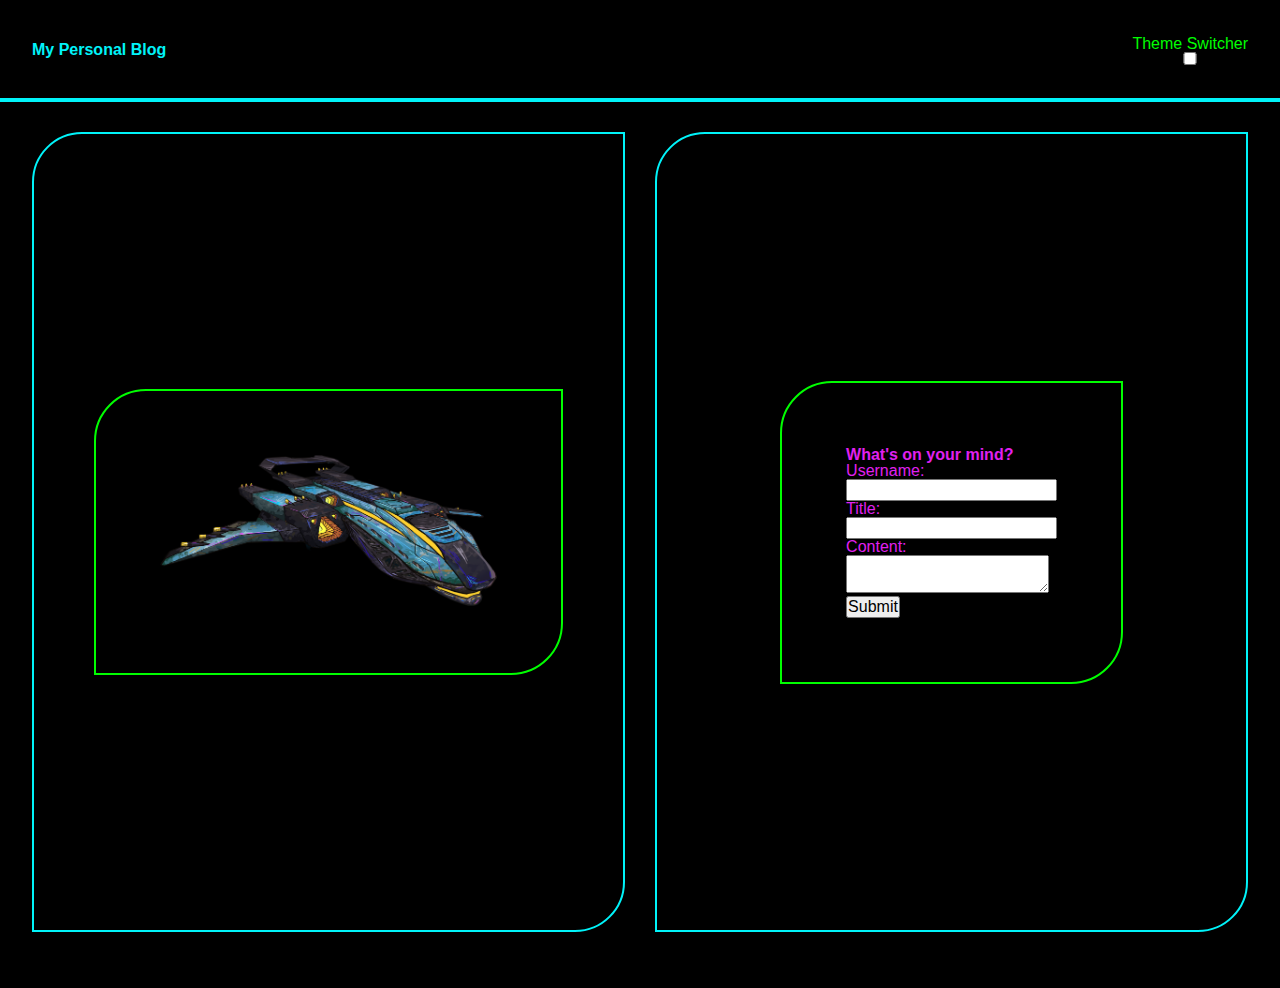
<file: index.html>
<!DOCTYPE html>
<html lang="en">

<head>
    <meta charset="UTF-8">
    <meta name="viewport" content="width=device-width, initial-scale=1.0">
    <title>My Personal Blog</title>
    <link rel="stylesheet" href="assets/css/reset.css" />
    <link rel="stylesheet" href="assets/css/style.css" />
    <link rel="stylesheet" href="assets/css/form.css" />
</head>

<!-- The header is separated to have the title on the left side and
the theme switcher which uses a toggle on the right side -->

<header class="dark">
    <h1>My Personal Blog</h1>
    <label class="switch col">
        <p>Theme Switcher</p>
        <input type="checkbox" id="theme-switcher">
        <span class="slider round"></span>
      </label>
</header>

<!-- Both of the two middle elements underneath the header uses the same CSS
class and are made to expand to 100% of the size when at mobile screen size. -->

<body>
    <main class="dark">

        <section class="splash">
            <div class="form-wrapper">
                <figure>
                    <img src="assets/images/side-image.png" alt="filler" style="width: 100%;">
                </figure>
            </div>
        </section>
        <section class="splash">
            <div class="form-wrapper">
                <h1>What's on your mind?</h1>
                <form id="blogForm">
                    <label for="username">Username:</label><br>
                        <input type="text" id="author" name="username"><br>
                    <label for="text-title">Title:</label><br>
                        <input type="text" id="title" name="title"><br>
                    <label for="text-content">Content:</label><br>
                        <textarea id="content" name="content"></textarea><br>
                    <button type="submit">Submit</button>
                </form>
            </div>
        </section>

    </main>

<!-- I used the logic.js file to contain the logic for theme switcher and
I use the form.js to contain all relevant logic for taking the data from
the "blogform" class and turning into JSON local storage-->
        <script src="assets/js/logic.js"></script>
        <script src="assets/js/form.js"></script>
</body>

</html>
</file>
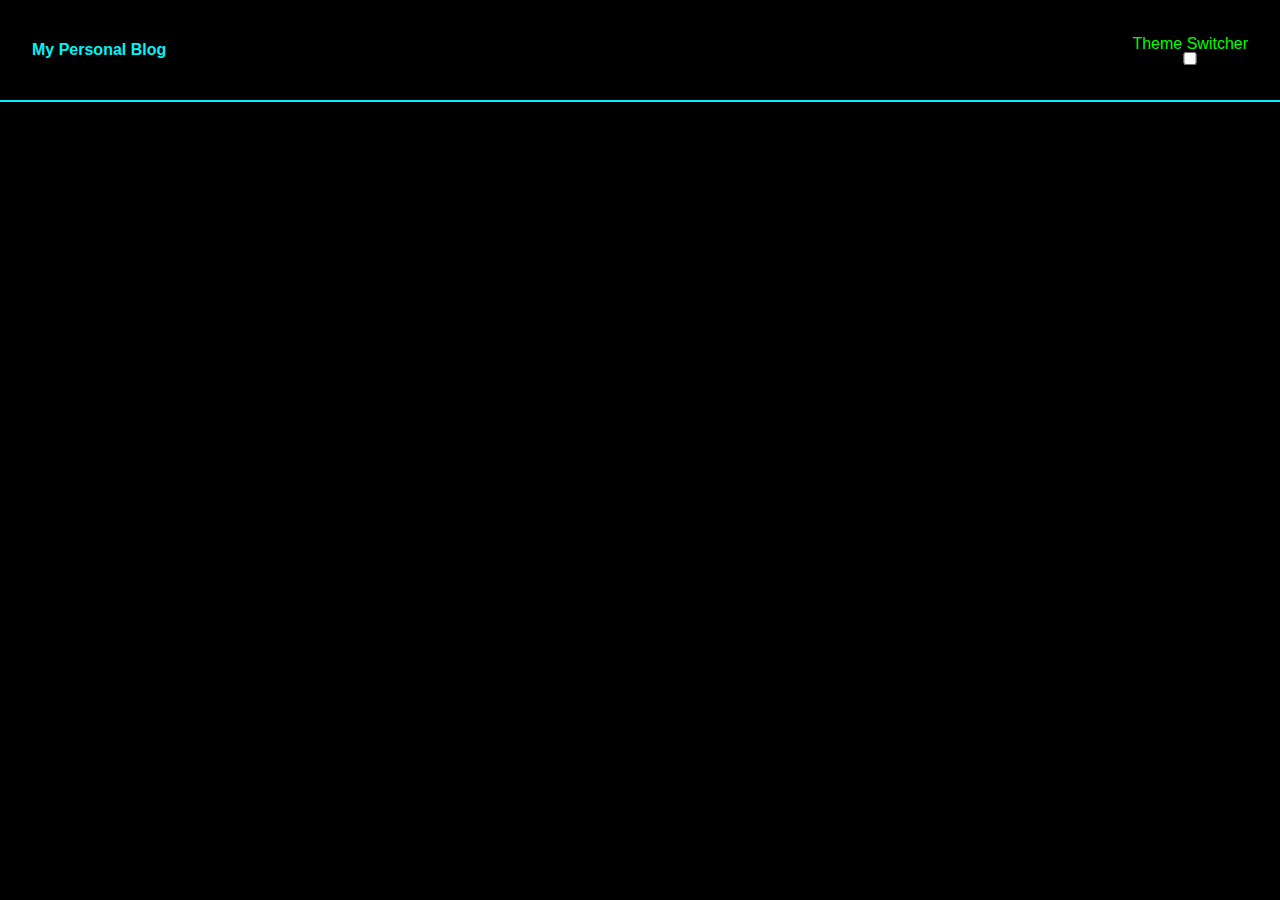
<file: blog.html>
<!DOCTYPE html>
<html lang="en">
<head>
    <meta charset="UTF-8">
    <meta name="viewport" content="width=device-width, initial-scale=1.0">
    <title>Document</title>
    <link rel="stylesheet" href="assets/css/reset.css" />
    <link rel="stylesheet" href="assets/css/style.css" />
    <link rel="stylesheet" href="assets/css/blog.css" />
</head>
<header class="dark">
    <h1>My Personal Blog</h1>
    <label class="switch col">
        <p>Theme Switcher</p>
        <input type="checkbox" id="theme-switcher">
        <span class="slider round"></span>
      </label>
</header>

<!-- Each element is created as a div containing an h1, h2, and p tag
to contain each piece of the blog form. -->

<body>
    <main id="blog-container">
        
    </main>
    <script src="assets/js/logic.js"></script>
    <script src="assets/js/blog.js"></script>
</body>  
</html>
</file>
<file: assets/css/style.css>
:root {
    --cyber-blue: #00f3f9;
    --cyber-green: #00fe00;
    --cyber-pink: #e120f0;
}

body {
    background-color: black;
}

/* Header content is the same across the index.html and blog.html pages
 using flexbox the h1 and label elements are separated using justify-content: space-between*/

header {
    width: 100%;
    height: 100px;
    display: flex;
    flex-direction: row;
    justify-content: space-between;
    align-items: center;
    padding: 2rem;
    outline: 2px solid var(--cyber-blue);
    color: var(--cyber-green);
}

header h1{
    flex-direction: row;
    justify-content: flex-start;
    color: var(--cyber-blue);
}

header label {
    display: flex;
    flex-direction: column;
}

/* Main element is used to contain both separate splash elements. */

main {
    display: flex;
    
    flex-wrap: nowrap;  
    justify-content: space-evenly;
    padding: 2rem;
    overflow-x:hidden;
    gap: 2.5%;
}

/* Both splash elements contain the side image and blog form respectively.
They are made with flexboxes so resizing them will look correctly. */

.splash {
    display: flex;
    outline-style: dashed;
    width: 50%;
    height: 800px;
    color: var(--cyber-pink);
    display: flex;
    flex-direction: row;
    justify-content: center;
    align-items: center;
    min-height: 100%;
    padding: 2rem;

    /* outline is like border, but on the outside of the box instead of inside */
    outline: 2px solid var(--cyber-blue);
    outline-offset: -2px;
    border-top-left-radius: 50px;
    border-bottom-right-radius: 50px;
    padding: 1.5rem;
    /* when the screen resizes, make it so our columns don't jump in size */
    transition: flex-basis 500ms linear;
    margin-bottom: 1.5rem;
}



/* media query for larger screens */
@media screen and (max-width: 768px) {

    header {
      width: 100%;
    }

    main {
        flex-direction: column;
        justify-content: center;
    }

    .splash {
        width:100%;
    }

}


/* Both these classes are used for theme-switcher and when the function is
activated the background and outlines will change for appropriate elements */

.dark {
    background-color: black;
    outline: 2px solid var(--cyber-blue);
}

.light {
    background-color: white;
    outline: 2px solid var(orange);
}
</file>
<file: assets/css/form.css>
.form-wrapper {
    outline: 2px solid var(--cyber-green);
    margin: 40px;
    padding: 4rem;
    border-top-left-radius: 50px;
    border-bottom-right-radius: 50px;
  }
</file>
<file: assets/css/blog.css>
#blog-container {
    display: flex;
    flex-direction: column;
    flex-wrap: nowrap;  
    padding: 2rem;
    overflow-x:hidden;
    gap: 2.5%;
}

#blog-container div {
    display: flex;
    flex-direction: column;
    background-color: grey;
    outline: 2px solid var(orange);
    padding: 3rem;
    outline: 2px solid var(--cyber-green);
    margin: 40px;
    padding: 4rem;
    border-top-left-radius: 50px;
    border-bottom-right-radius: 50px;
}

#blog-container div h1{
    background-color: grey;
    padding: 1rem;
    outline: 2px solid var(--cyber-green);
    margin: 10px;
    padding: 2rem;
    border-top-left-radius: 50px;
    border-bottom-right-radius: 50px;
    text-align: center;
}

#blog-container div h2{
    background-color: grey;
    padding: 1rem;
    outline: 2px solid var(--cyber-green);
    margin: 10px;
    padding: 2rem;
    border-top-left-radius: 50px;
    border-bottom-right-radius: 50px;
    text-align: center;
}

#blog-container div p{
    background-color: grey;
    padding: 1rem;
    outline: 2px solid var(--cyber-green);
    margin: 10px;
    padding: 4rem;
    border-top-left-radius: 50px;
    border-bottom-right-radius: 50px;
    text-align: center;
}

@media screen and (max-width: 768px) {

    header {
      width: 100%;
    }

    #blog-container {
        width:100%;
    }

}
</file>
